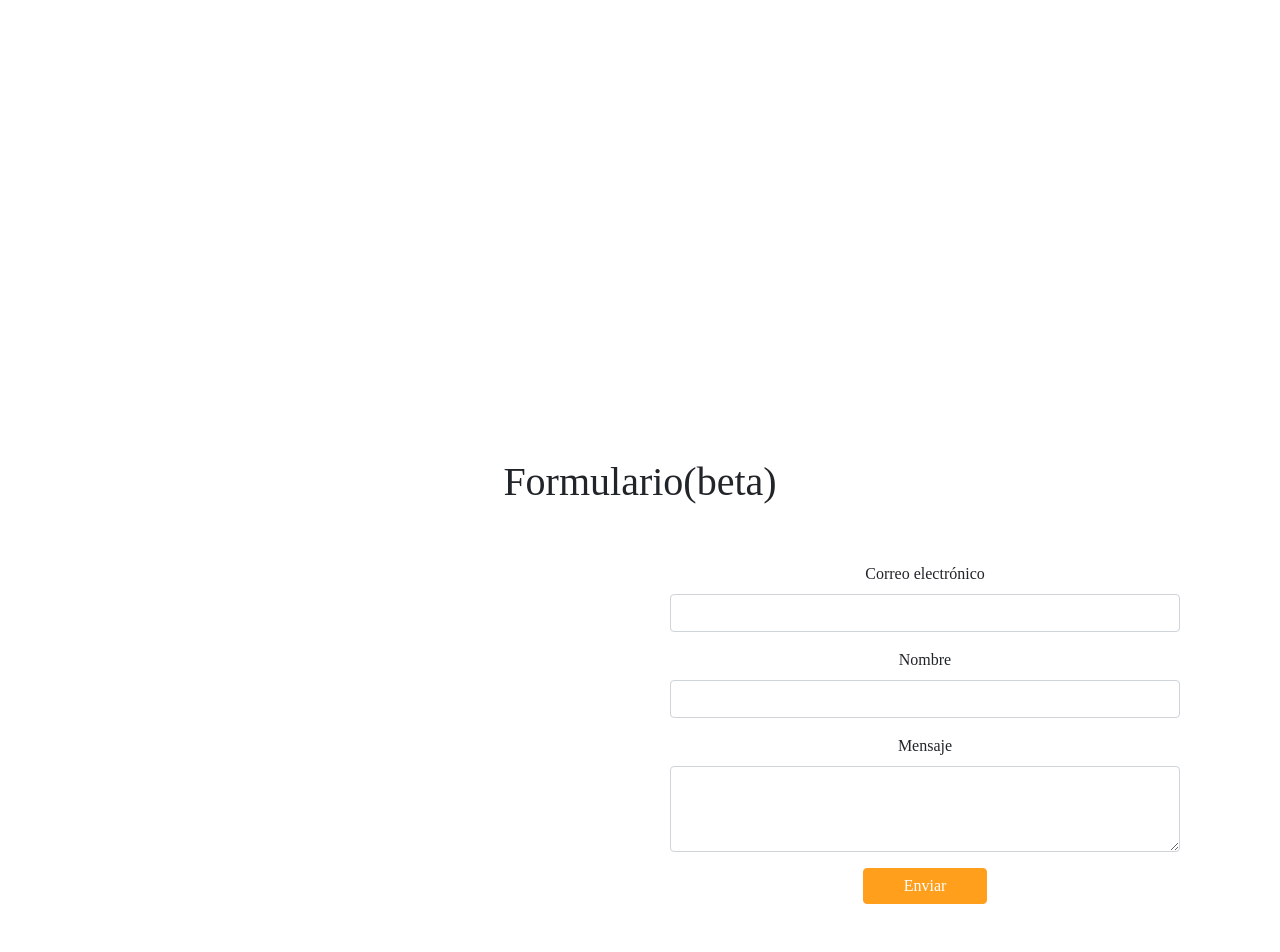
<file: index.html>
<!doctype html>
<html lang="es">

<head>
    <meta name="theme-color" content="#e71d36">
    <meta charset="utf-8">
    <title>Prueba Mail</title>
    <meta name="viewport" content="width=device-width, initial-scale=1, shrink-to-fit=no">
    <link rel="stylesheet" href="https://stackpath.bootstrapcdn.com/bootstrap/4.5.2/css/bootstrap.min.css">
    <link rel="stylesheet" href="style.css">

    <div class="parallax" id="parallax"></div>

    <div class="header">
        <div class="container-fluid">
            <div class="texto-prueba pt-2">
                <h1 class="dispplay-4 text-center">Formulario(beta)</h1>
            </div>
        </div>
    </div>
    <div class="container">
        <div class="row d-flex">
            <div class="col-lg-6 order-lg-2 order-md-2">
                <div class="contacto container pt-5 pb-5 inline-block text-center">
                    <form action="mail.php" method="post">
                        <div class="form-group">
                            <label for="FormControlInput1">Correo electrónico</label>
                            <input type="email" class="form-control" id="FormControlInput1"
                            name="correo" required>
                        </div>
                        <div class="form-group">
                            <label for="FormControlName1">Nombre</label>
                            <input type="text" class="form-control" id="FormControlInput2"
                            name="nombre" required >
                        </div>
                        <div class="form-group">
                            <label for="FormControlTextarea1">Mensaje</label>
                            <textarea class="form-control" id="FormControlTextarea1" rows="3"
                            name="mensaje" required></textarea>
                        </div>
                        <input type="submit" value="Enviar" id="boton" class="btn btn-primary">
                    </form>
                </div>
            </div>
            <div class="col-lg-6 order-lg-1 order-md-1">
                <div class="splash" id="splash"></div>
            </div>
        </div>
    </div>



    <!-- Bootstrap CSS -->
    <script src="https://code.jquery.com/jquery-3.5.1.slim.min.js"></script>
    <script src="https://cdn.jsdelivr.net/npm/popper.js@1.16.1/dist/umd/popper.min.js"></script>
    <script src="https://stackpath.bootstrapcdn.com/bootstrap/4.5.2/js/bootstrap.min.js"></script>
    </body>

</html>
</file>
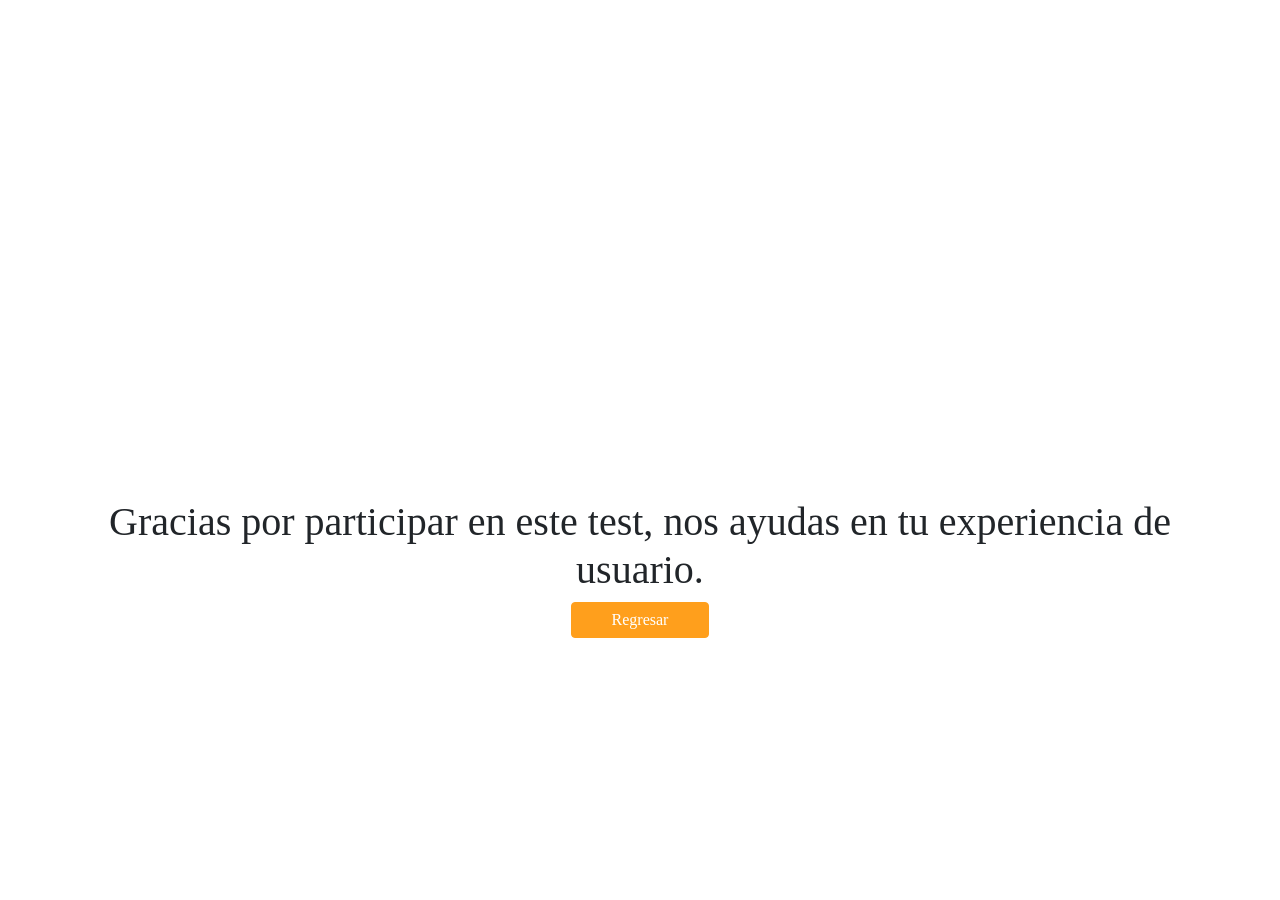
<file: tanks.html>
<!doctype html>
<html lang="es">

<head>
    <meta name="theme-color" content="#e71d36">
    <meta charset="utf-8">
    <title>Gracias</title>
    <meta name="viewport" content="width=device-width, initial-scale=1, shrink-to-fit=no">
    <link rel="stylesheet" href="https://stackpath.bootstrapcdn.com/bootstrap/4.5.2/css/bootstrap.min.css">
    <link rel="stylesheet" href="style.css">

    <div class="parallax" id="parallax"></div>

    <div class="header">
        <div class="container">
            <div class="texto-prueba text-center pt-5 pb-5">
                <h1 class="dispplay-4">Gracias por participar en este test,
                     nos ayudas en tu experiencia de usuario.
                </h1>
                <a href="index.html"><button class="btn btn-primary">Regresar</button></a>
            </div>
        </div>
    </div>



    <!-- Bootstrap CSS -->
    <script src="https://code.jquery.com/jquery-3.5.1.slim.min.js"></script>
    <script src="https://cdn.jsdelivr.net/npm/popper.js@1.16.1/dist/umd/popper.min.js"></script>
    <script src="https://stackpath.bootstrapcdn.com/bootstrap/4.5.2/js/bootstrap.min.js"></script>
    </body>

</html>
</file>
<file: style.css>
@import url('https://lxrd17.github.io/gacetav1_3/webfonts/fonts.css');
html, body{
    width: 100%;
    height: 100%;
    font-family: "SF Display";
}
.parallax{
    margin: 0;
    padding: 0;
    width: 100%;
    height: 50%;
    background-position: center;
    background-size: cover;
    background-attachment: fixed;
}
#parallax{
    background-image: url('https://lxrd17.github.io/gacetav1_3/images/gacetacover1.png');
}
.btn{
    padding: 5px 40px;
}
.btn-primary{
    background-color: #ff9f1c !important;
    border-color: #ff9f1c !important;
}
.btn-primary:active{
    border-color: #ff9f1c !important;
}
.btn-primary:hover{
    background-color: #ca8019;
}
.splash{
    margin: 0;
    padding: 0;
    position: relative;
    width: 100%;
    min-height: 40vh;
    background-image: url('https://lxrd17.github.io/gacetav1_3/images/gacetacover1.png');
    background-size: cover;
}

.splash::before{
    content: '';
    position: absolute;
    top: 0;
    left: 0;
    width: 100%;
    height: 100%;
    background-image: url('splash.jpg');
    background-size: 100vh;
    background-position: center;
    mix-blend-mode: screen;
}
.row{
    display: flex;
    justify-content: center;
    align-items: center;
}
</file>
